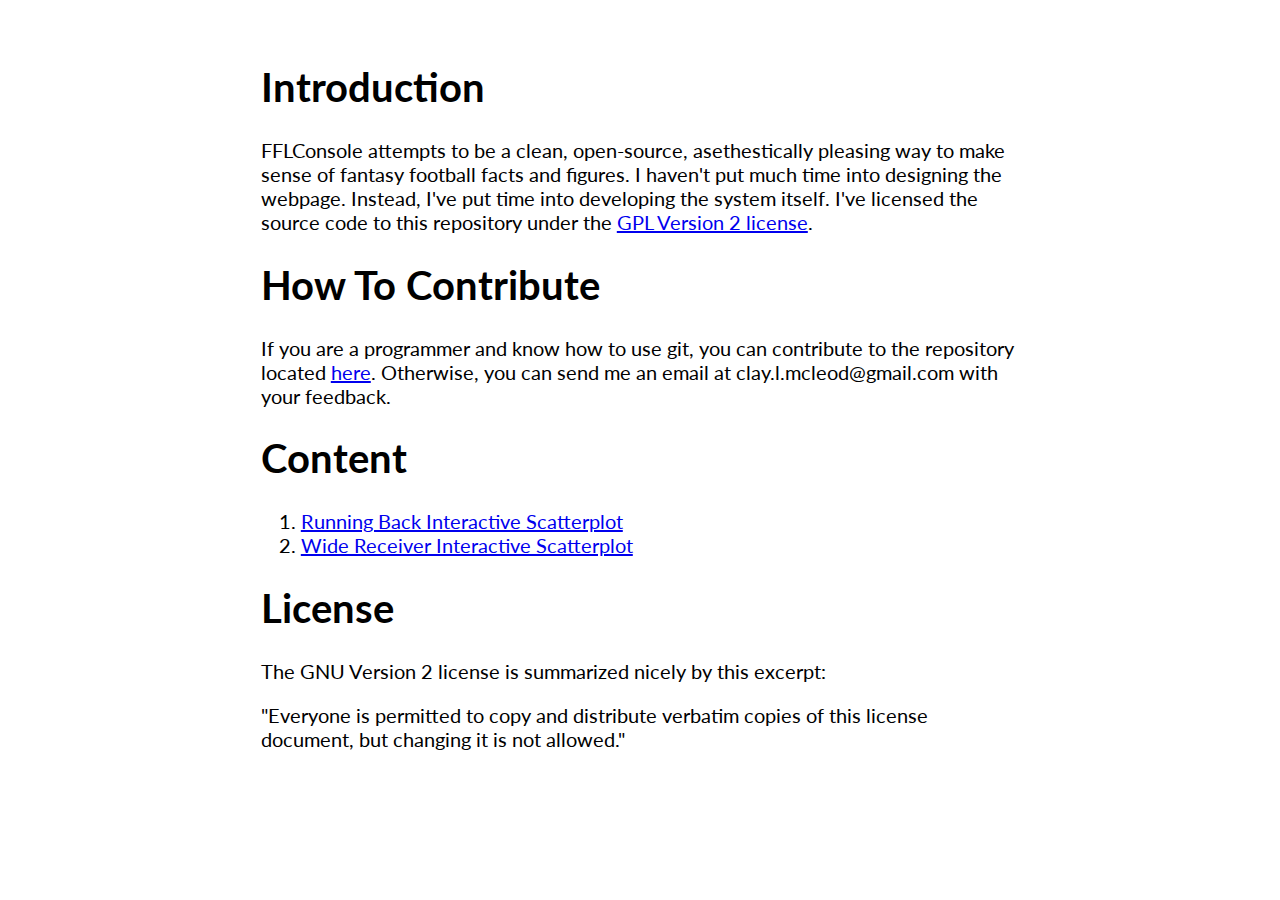
<file: index.html>
<!DOCTYPE html>
<html>
  <head>
    <link rel="stylesheet" type="text/css" href="fflconsole.css">
  </head>
  <body>
    <div id="content">
      <h1>Introduction</h1>
      FFLConsole attempts to be a clean, open-source, asethestically pleasing way to make sense of
      fantasy football facts and figures. I haven't put much time into designing the webpage.
      Instead, I've put time into developing the system itself. I've licensed the source code
      to this repository under the 
      <a href="http://www.gnu.org/licenses/gpl-2.0.html">GPL Version 2 license</a>.
      
      <h1>How To Contribute</h1>
      If you are a programmer and know how to use git, you can contribute to the repository
      located <a href="https://github.com/claymcleod/fflconsole/tree/gh-pages">here</a>. 
      Otherwise, you can send me an email at clay.l.mcleod@gmail.com with your feedback.
      
      <h1>Content</h1>

      <ol>
	<li>
	  <a href="http://claymcleod.github.io/fflconsole/visualizations/rb.html">
	    Running Back Interactive Scatterplot
	  </a>
	</li>
	<li>
          <a href="http://claymcleod.github.io/fflconsole/visualizations/wr.html">
            Wide Receiver Interactive Scatterplot
          </a>
        </li>
      </ol>
      <h1>License</h1>
      The GNU Version 2 license is summarized nicely by this excerpt:

      <p>
      "Everyone is permitted to copy and distribute verbatim copies
      of this license document, but changing it is not allowed."
      </p>
    </div>
  </body>
</html>
</file>
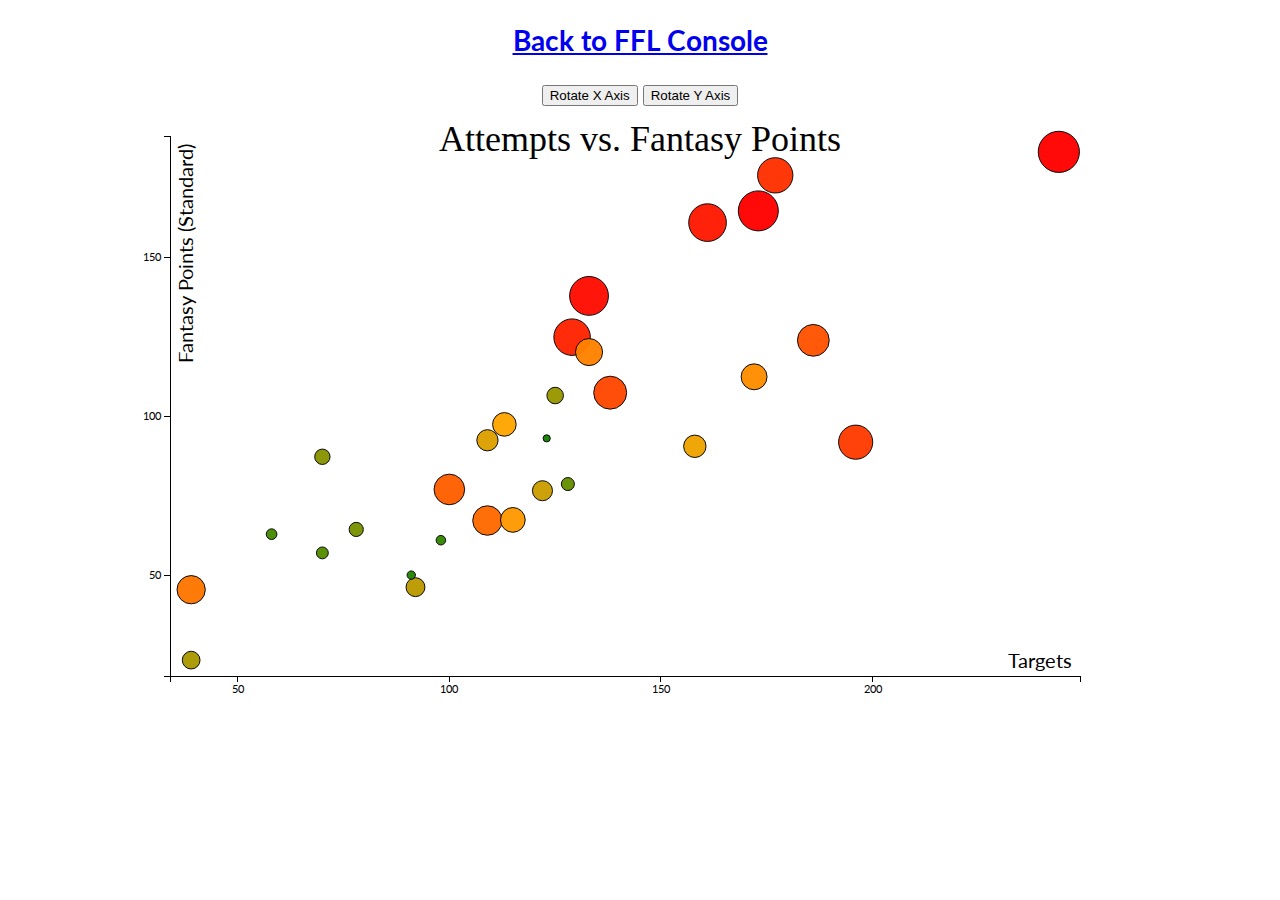
<file: visualizations/rb.html>
<!DOCTYPE html>
<html lang="en">
	<head>
		<meta charset="utf-8">
		<title>RB Visualizations</title>
		
		<script type="text/javascript" src="d3/d3.v3.js"></script>
		<link href='http://fonts.googleapis.com/css?family=Roboto' rel='stylesheet' type='text/css'>
		<link rel="stylesheet" type="text/css" href="main.css">
		<script>
			var _gaq = _gaq || [];
			var pluginUrl = '//www.google-analytics.com/plugins/ga/inpage_linkid.js';
			_gaq.push(['_require', 'inpage_linkid', pluginUrl]);
			_gaq.push(['_setAccount', 'UA-40368986-4']);
			_gaq.push(['_trackPageview']);

			(function() {
				var ga = document.createElement('script'); ga.type = 'text/javascript'; ga.async = true;
				ga.src = ('https:' == document.location.protocol ? 'http://' : 'http://') + 'stats.g.doubleclick.net/dc.js';
				var s = document.getElementsByTagName('script')[0]; s.parentNode.insertBefore(ga, s);
			})();
		</script>
	</head>
<!--	<body>
		<h1> Running Back Visualization</h1>
			<p> 
				Hello! This is a beta preview of my newest data visualization for RBs. 
				This particular graph shows a RB's fantasy points vs. the amount of targets
				he gets, although there are <a href="http://claymcleod.github.io/blog/articles/week8-rb/">a few more</a>.
				Please let me know what you think! (Click the buttons to make the graph change)
			</p>-->
		<center>
		  <h2><a href="http://claymcleod.github.io/fflconsole/">Back to FFL Console</a></h2>
			<select id="x_select" style="display: none;"></select>
			<select id="y_select" style="display: none;"></select>
			<button type="button" onclick="rotateX()">Rotate X Axis</button>
			<button type="button" onclick="rotateY()">Rotate Y Axis</button>
		</center>
		<script type="text/javascript">

		var headers = ["Name","Attempts","Yards","Tds","Fumbles","YPC","Fantasy Points"]	
		var data = [
		["DeMarco Murray",244,1233,7,0,5.05,183.40] ,
["Matt Forte",173,733,3,3,4.24,164.80] ,
["Jamaal Charles",133,692,8,2,5.20,138.00] ,
["Arian Foster",161,822,7,3,5.11,161.10] ,
["Eddie Lacy",129,548,5,2,4.25,125.00] ,
["Marshawn Lynch",177,813,9,3,4.59,176.00] ,
["LeSean McCoy",196,729,2,0,3.72,91.90] ,
["Mark Ingram",138,618,6,0,4.48,107.50] ,
["Andre Ellington",186,624,3,2,3.35,124.00] ,
["Denard Robinson",100,483,4,0,4.83,77.00] ,
["Rashad Jennings",109,455,2,0,4.17,67.20] ,
["C.J. Anderson",39,201,0,1,5.15,45.40] ,
["Justin Forsett",133,721,5,0,5.42,120.30] ,
["Alfred Morris",172,701,6,0,4.08,112.50] ,
["Trent Richardson",115,391,2,0,3.40,67.40] ,
["Jeremy Hill",113,556,5,0,4.92,97.50] ,
["Frank Gore",158,648,2,1,4.10,90.60] ,
["Giovani Bernard",109,446,5,0,4.09,92.50] ,
["Joique Bell",122,442,3,0,3.62,76.60] ,
["Tre Mason",92,383,1,0,4.16,46.20] ,
["Ryan Mathews",39,141,1,0,3.62,23.20] ,
["Lamar Miller",125,614,5,1,4.91,106.60] ,
["Shane Vereen",70,328,1,3,4.69,87.30] ,
["Isaiah Crowell",78,358,5,0,4.59,64.40] ,
["Steven Jackson",128,467,4,0,3.65,78.70] ,
["Jonas Gray",70,330,4,0,4.71,57.00] ,
["Fred Jackson",58,249,1,1,4.29,62.90] ,
["Jerick McKinnon",98,484,0,0,4.94,61.00] ,
["Bishop Sankey",91,357,1,0,3.92,50.00] ,
["Christopher Ivory",123,548,5,0,4.46,93.10] ,


		]
		var x_axis_columns = [1, 2, 3, 4, 5, 6] // Must always be ascending order of columns for label indexing!
		var y_axis_columns = [1, 2, 3, 4, 5, 6] // Must always be ascending order of columns for label indexing!
		var current_x_axis = 5
		var current_y_axis = 0
		
		var padding = 30;
		var width_of_svg = 1000;
		var height_of_svg = 600;
		
		// Setup
		
		var select = document.getElementById("x_select");
		
		for(var i = 0; i < headers.length; i++) {
    		var opt = headers[i];
    		var el = document.createElement("option");
    		el.textContent = opt;
    		el.value = opt;
    		select.appendChild(el);
		}	
		
		var select = document.getElementById("y_select");
		
		for(var i = 0; i < y_axis_columns.length; i++) {
    		var opt = headers[y_axis_columns[i]];
    		var el = document.createElement("option");
    		el.textContent = opt;
    		el.value = opt;
    		select.appendChild(el);
		}	

		// Calculations
		
		var array = create_scatterplot(data, "Attempts vs. Fantasy Points", 1, "Targets", 6, "Fantasy Points (Standard)")
		var circles = array[0]
		var svg = array[1]
		
		// FUNCTIONS
		
		function create_scatterplot(data, title, x_axis_column, x_label, y_axis_column, y_label) {
			
	
			
			//Create scale functions
			var xScale = d3.scale.linear()
								 .domain([d3.min(data, function(d) { return d[x_axis_column]; }) - 5, d3.max(data, function(d) { return d[x_axis_column]; }) + 5])
								 .range([padding, width_of_svg - padding * 2]);

			var yScale = d3.scale.linear()
								 .domain([d3.min(data, function(d) { return d[y_axis_column]; }) - 5, d3.max(data, function(d) { return d[y_axis_column]; }) + 5])
								 .range([height_of_svg - padding, padding]);

			var rScale = d3.scale.linear()
								 .domain([1, data.length])
								 .range([20, 3]);
								 
			var colorScale = d3.scale.linear()
								 .domain([1, data.length / 2, data.length])
								 .range(["red", "orange", "green"]);

			//Define X axis
			var xAxis = d3.svg.axis()
							  .scale(xScale)
							  .orient("bottom")
							  .ticks(5);

			//Define Y axis
			var yAxis = d3.svg.axis()
							  .scale(yScale)
							  .orient("left")
							  .ticks(5);
			
			
			var svg = d3.select("body")
				.append("svg")
				.style("display", "block")
				.style("width", width_of_svg + "px") 
				.style("height", height_of_svg + "px")
				.style("margin-left", "auto")
				.style("margin-right", "auto")
				.style("padding-bottom", "55px");
			
			svg.append("text")
				.attr("x", (width_of_svg / 2))			   
				.attr("y", 45)
				.attr("text-anchor", "middle")	
				.style("font-size", "36px") 
				.style("font-family", "Baskerville, \"Times New Roman\", serif")
				.text(title);
				
			var tooltip = d3.select("body")
				.append("div")
				.style("position", "absolute")
				.style("z-index", "10")
				.style("visibility", "hidden")
				.style("font-size", "16px")
				.style("font-family", "Baskerville, \"Times New Roman\", serif")
				.text("");
			
			var circles = svg.selectAll("circle")
			   .data(data)
			   .enter()
			   .append("circle")
			   .attr("cx", function(d) {
					return xScale(d[x_axis_column]);
			   })
			   .attr("cy", function(d) {
					return yScale(d[y_axis_column]);
			   })
			   .attr("r", function(d, i) {
					return rScale(i);
			   })
			   .attr("fill", function(d, i) {
					return colorScale(i);
			   })
			   .attr("stroke", "black")
			   .attr("stroke-width", 1)
			   .on("mouseover", function(d) {	   
					d3.select(this).transition()		
					.duration(200)		
					.style("opacity", 1);  
					return tooltip.style("visibility", "visible");	 
			})	 
			.on("mousemove", function(d, i){
				var name = data[i][0]
				return tooltip.text(name).style("top", (event.pageY-10)+"px").style("left",(event.pageX+10)+"px");
			})				 
			.on("mouseout", function(d) {  
				d3.select(this).transition()		
					.duration(200)		
					.style("opacity", .35); 
				return tooltip.style("visibility", "hidden");	
			});
			   
			svg.append("g")
				.attr("class", "axis")
				.attr("transform", "translate(0," + (height_of_svg - padding) + ")")
				.call(xAxis);
			
			svg.append("g")
				.attr("class", "axis")
				.attr("transform", "translate(" + padding + ",0)")
				.call(yAxis);
				
			svg.append("text")
				.attr("text-anchor", "end")
				.attr("x", width_of_svg - 68)
				.attr("y", height_of_svg - 38)
				.text(x_label);
	
			svg.append("text")
				.attr("text-anchor", "end")
				.attr("x", -38)
				.attr("y", 38)
				.attr("dy", ".75em")
				.attr("transform", "rotate(-90)")
				.text(y_label);
	
			circles.transition()
				 .duration(3000)
				 .style("opacity", 0.35);
				 
			return [circles, svg];
		}
		
		function renderNextVisualization() {
			var i = current_y_axis;
				
			//Create scale functions
			var xScale = d3.scale.linear()
								 .domain([d3.min(data, function(d) { return d[x_axis_columns[current_x_axis]]; }) - 5, d3.max(data, function(d) { return d[x_axis_columns[current_x_axis]]; }) + 5])
								 .range([padding, width_of_svg - padding * 2]);

			var yScale = d3.scale.linear()
								 .domain([d3.min(data, function(d) { return d[y_axis_columns[current_y_axis]]; }) - 5, d3.max(data, function(d) { return d[y_axis_columns[current_y_axis]]; }) + 5])
								 .range([height_of_svg - padding, padding]);

			var rScale = d3.scale.linear()
								 .domain([1, data.length])
								 .range([20, 3]);
								 
			var colorScale = d3.scale.linear()
								 .domain([1, data.length / 2, data.length])
								 .range(["red", "orange", "green"]);

			//Define X axis
			var xAxis = d3.svg.axis()
							  .scale(xScale)
							  .orient("bottom")
							  .ticks(5);

			//Define Y axis
			var yAxis = d3.svg.axis()
							  .scale(yScale)
							  .orient("left")
							  .ticks(5);
			
			svg.selectAll("g").remove()
			svg.selectAll("text").remove()
			svg.append("g")
				.attr("class", "axis")
				.attr("transform", "translate(0," + (height_of_svg - padding) + ")")
				.call(xAxis);
			
			svg.append("g")
				.attr("class", "axis")
				.attr("transform", "translate(" + padding + ",0)")
				.call(yAxis);
				
			svg.append("text")
				.attr("text-anchor", "end")
				.attr("x", width_of_svg - 68)
				.attr("y", height_of_svg - 38)
				.text(headers[x_axis_columns[0] + current_x_axis]);
	
			svg.append("text")
				.attr("text-anchor", "end")
				.attr("x", -38)
				.attr("y", 38)
				.attr("dy", ".75em")
				.attr("transform", "rotate(-90)")
				.text(headers[y_axis_columns[0] + current_y_axis]);
			
			svg.append("text")
				.attr("x", (width_of_svg / 2))			   
				.attr("y", 45)
				.attr("text-anchor", "middle")	
				.style("font-size", "36px") 
				.style("font-family", "Baskerville, \"Times New Roman\", serif")
				.text(headers[x_axis_columns[current_x_axis]] +" vs. "+headers[y_axis_columns[0] + current_y_axis]);
						
			circles.transition()
				.attr("cx", function(d, i) {
  					return xScale(data[i][x_axis_columns[current_x_axis]]);
  				})
  				.attr("cy", function(d, i) {
  					return yScale(data[i][y_axis_columns[current_y_axis]]);
  				})
  				.duration(1000) // this is 1s
  				.delay(100)     // this is 0.1s	
		
			return i;
		}
		
		function rotateX() {
			current_x_axis = current_x_axis + 1;
			
			if (current_x_axis == current_y_axis) {
				current_x_axis = current_x_axis + 1
			}
			
			if(current_x_axis > (x_axis_columns.length - 1)) {
				current_x_axis = 0;
			}
			
			if (current_x_axis == current_y_axis) {
				current_x_axis = current_x_axis + 1
			}
			renderNextVisualization()
		}
		
		function rotateY() {
			current_y_axis = current_y_axis + 1;
			
			if (current_x_axis == current_y_axis) {
				current_y_axis = current_y_axis + 1
			}
			
			if(current_y_axis > (y_axis_columns.length - 1)) {
				current_y_axis = 0;
			}
			
			if (current_x_axis == current_y_axis) {
				current_y_axis = current_y_axis + 1
			}
			
			renderNextVisualization()
		}

		</script>
	</body>
</html>
</file>
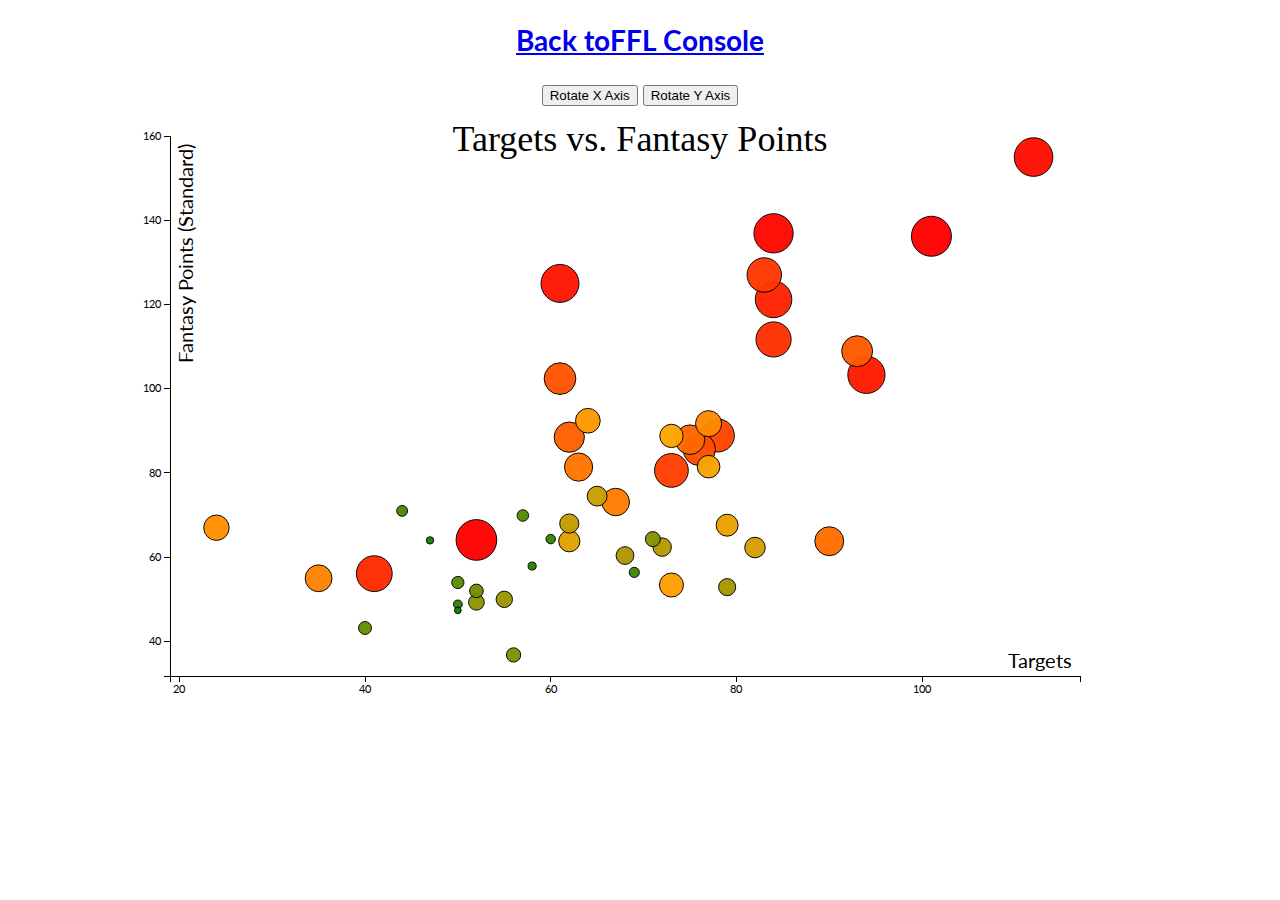
<file: visualizations/wr.html>
<!DOCTYPE html>
<html lang="en">
	<head>
		<meta charset="utf-8">
		<title>WR Visualizations</title>
		
		<script type="text/javascript" src="d3/d3.v3.js"></script>
		<link href='http://fonts.googleapis.com/css?family=Roboto' rel='stylesheet' type='text/css'>
		<link rel="stylesheet" type="text/css" href="main.css">
		<script>
			var _gaq = _gaq || [];
			var pluginUrl = '//www.google-analytics.com/plugins/ga/inpage_linkid.js';
			_gaq.push(['_require', 'inpage_linkid', pluginUrl]);
			_gaq.push(['_setAccount', 'UA-40368986-4']);
			_gaq.push(['_trackPageview']);

			(function() {
				var ga = document.createElement('script'); ga.type = 'text/javascript'; ga.async = true;
				ga.src = ('https:' == document.location.protocol ? 'http://' : 'http://') + 'stats.g.doubleclick.net/dc.js';
				var s = document.getElementsByTagName('script')[0]; s.parentNode.insertBefore(ga, s);
			})();
		</script>
	</head>
	<body>
<!--		<h1> Wide Receiver Visualization</h1>
			<p> 
				Hello! This is a beta preview of my newest data visualization for WRs. 
				This particular graph shows a WR's fantasy points vs. the amount of targets
				he gets, although there are <a href="http://claymcleod.github.io/blog/articles/week8-wr/">a few more</a>.
				Please let me know what you think! (Click the buttons to make the graph change)
			</p>-->
		<center>
		  <h2><a href="http://claymcleod.github.io/fflconsole/">Back toFFL Console</a></h2>
			<select id="x_select" style="display: none;"></select>
			<select id="y_select" style="display: none;"></select>
			<button type="button" onclick="rotateX()">Rotate X Axis</button>
			<button type="button" onclick="rotateY()">Rotate Y Axis</button>
		</center>
		<script type="text/javascript">
		/*	   
			var data = d3.csv("wr_visualization.csv", function(player)
			{
				console.log("Player:", player)
				data = player.map(function(d)
				{
					console.log(d)
					return {
						"Name":d.Name, "Targets":+d.Targets, "YPC":+d.YPC
					}
				})
				
				return data
			})
		*/
		var headers = ["Name", "Targets", "Receptions", "Yards", "TDs", "YPC", "Fantasy Points"]
		
		var data = [
		           ["Calvin Johnson",52,29,461,3,15.90,64.10] ,
["Demaryius Thomas",101,65,1002,6,15.42,136.20] ,
["Jordy Nelson",84,56,889,8,15.88,136.90] ,
["Antonio Brown",112,79,1070,8,13.54,155.00] ,
["Randall Cobb",61,44,650,10,14.77,125.00] ,
["Julio Jones",94,61,853,3,13.98,103.30] ,
["Emmanuel Sanders",84,62,852,6,13.74,121.20] ,
["A.J. Green",41,23,381,3,16.57,56.10] ,
["Ty Hilton",84,56,937,3,16.73,111.70] ,
["Jeremy Maclin",83,45,790,8,17.56,127.00] ,
["Alshon Jeffery",73,44,626,3,14.23,80.60] ,
["Kelvin Benjamin",78,40,589,5,14.72,88.90] ,
["Brandon Marshall",76,42,496,6,11.81,85.60] ,
["DeSean Jackson",61,36,784,4,21.78,102.40] ,
["Golden Tate",93,66,909,3,13.77,108.90] ,
["Mike Evans",62,39,585,5,15.00,88.50] ,
["Mike Wallace",75,40,519,6,12.97,87.90] ,
["Vincent Jackson",90,40,518,2,12.95,63.80] ,
["Brandon LaFell",63,36,514,5,14.28,81.40] ,
["Roddy White",67,39,491,4,12.59,73.10] ,
["Odell Beckham Jr.",35,25,370,3,14.80,55.00] ,
["Sammy Watkins",77,42,617,5,14.69,91.70] ,
["Martavis Bryant",24,14,310,6,22.14,67.00] ,
["DeAndre Hopkins",64,42,684,4,16.29,92.40] ,
["Keenan Allen",73,47,474,1,10.09,53.40] ,
["Mohamed Sanu",73,41,648,4,15.80,88.80] ,
["Anquan Boldin",77,51,635,3,12.45,81.50] ,
["Julian Edelman",79,54,556,2,10.30,67.60] ,
["Pierre Garcon",62,42,458,3,10.90,63.80] ,
["Andre Johnson",82,48,563,1,11.73,62.30] ,
["Larry Fitzgerald",65,44,625,2,14.20,74.50] ,
["Brandin Cooks",62,48,500,3,10.42,68.00] ,
["Reggie Wayne",72,42,504,2,12.00,62.40] ,
["Michael Crabtree",68,40,424,3,10.60,60.40] ,
["Rueben Randle",79,43,409,2,9.51,52.90] ,
["Doug Baldwin",55,38,440,1,11.58,50.00] ,
["Jordan Matthews",52,32,313,3,9.78,49.30] ,
["James Jones",71,47,463,3,9.85,64.30] ,
["Cordarrelle Patterson",56,26,308,1,11.85,36.80] ,
["Michael Floyd",52,24,400,2,16.67,52.00] ,
["Kenny Britt",40,21,312,2,14.86,43.20] ,
["Marques Colston",50,30,480,1,16.00,54.00] ,
["John Brown",57,29,399,5,13.76,69.90] ,
["Malcom Floyd",44,28,530,3,18.93,71.00] ,
["Andrew Hawkins",69,39,504,1,12.92,56.40] ,
["Kendall Wright",60,39,403,4,10.33,64.30] ,
["Justin Hunter",50,21,368,2,17.52,48.80] ,
["Greg Jennings",58,35,459,2,13.11,57.90] ,
["Andre Holmes",47,25,400,4,16.00,64.00] ,
["Jarvis Landry",50,37,354,2,9.57,47.40] ,



			  ];
			
		var x_axis_columns = [1, 2, 3, 4, 5, 6] // Must always be ascending order of columns for label indexing!
		var y_axis_columns = [1, 2, 3, 4, 5, 6] // Must always be ascending order of columns for label indexing!
		var current_x_axis = 5
		var current_y_axis = 0
		
		var padding = 30;
		var width_of_svg = 1000;
		var height_of_svg = 600;
		
		// Setup
		
		var select = document.getElementById("x_select");
		
		for(var i = 0; i < headers.length; i++) {
    		var opt = headers[i];
    		var el = document.createElement("option");
    		el.textContent = opt;
    		el.value = opt;
    		select.appendChild(el);
		}	
		
		var select = document.getElementById("y_select");
		
		for(var i = 0; i < y_axis_columns.length; i++) {
    		var opt = headers[y_axis_columns[i]];
    		var el = document.createElement("option");
    		el.textContent = opt;
    		el.value = opt;
    		select.appendChild(el);
		}	

		// Calculations
		var array = create_scatterplot(data, "Targets vs. Fantasy Points", 1, "Targets", 6, "Fantasy Points (Standard)")
		var circles = array[0]
		var svg = array[1]
		//create_scatterplot(data, "Targets vs. Yards", 1, "Targets", 3, "Yards")
		//create_scatterplot(data, "YPC vs. Fantasy Points", 5, "Yards Per Catch", 6, "Fantasy Points (Standard)")
		
		// FUNCTIONS
		
		function create_scatterplot(data, title, x_axis_column, x_label, y_axis_column, y_label) {
			
	
			
			//Create scale functions
			var xScale = d3.scale.linear()
								 .domain([d3.min(data, function(d) { return d[x_axis_column]; }) - 5, d3.max(data, function(d) { return d[x_axis_column]; }) + 5])
								 .range([padding, width_of_svg - padding * 2]);

			var yScale = d3.scale.linear()
								 .domain([d3.min(data, function(d) { return d[y_axis_column]; }) - 5, d3.max(data, function(d) { return d[y_axis_column]; }) + 5])
								 .range([height_of_svg - padding, padding]);

			var rScale = d3.scale.linear()
								 .domain([1, data.length])
								 .range([20, 3]);
								 
			var colorScale = d3.scale.linear()
								 .domain([1, data.length / 2, data.length])
								 .range(["red", "orange", "green"]);

			//Define X axis
			var xAxis = d3.svg.axis()
							  .scale(xScale)
							  .orient("bottom")
							  .ticks(5);

			//Define Y axis
			var yAxis = d3.svg.axis()
							  .scale(yScale)
							  .orient("left")
							  .ticks(5);
			
			
			var svg = d3.select("body")
				.append("svg")
				.style("display", "block")
				.style("width", width_of_svg + "px") 
				.style("height", height_of_svg + "px")
				.style("margin-left", "auto")
				.style("margin-right", "auto")
				.style("padding-bottom", "55px");
			
			svg.append("text")
				.attr("x", (width_of_svg / 2))			   
				.attr("y", 45)
				.attr("text-anchor", "middle")	
				.style("font-size", "36px") 
				.style("font-family", "Baskerville, \"Times New Roman\", serif")
				.text(title);
				
			var tooltip = d3.select("body")
				.append("div")
				.style("position", "absolute")
				.style("z-index", "10")
				.style("visibility", "hidden")
				.style("font-size", "16px")
				.style("font-family", "Baskerville, \"Times New Roman\", serif")
				.text("");
			
			var circles = svg.selectAll("circle")
			   .data(data)
			   .enter()
			   .append("circle")
			   .attr("cx", function(d) {
					return xScale(d[x_axis_column]);
			   })
			   .attr("cy", function(d) {
					return yScale(d[y_axis_column]);
			   })
			   .attr("r", function(d, i) {
					return rScale(i);
			   })
			   .attr("fill", function(d, i) {
					return colorScale(i);
			   })
			   .attr("stroke", "black")
			   .attr("stroke-width", 1)
			   .on("mouseover", function(d) {	   
					d3.select(this).transition()		
					.duration(200)		
					.style("opacity", 1);  
					return tooltip.style("visibility", "visible");	 
			})	 
			.on("mousemove", function(d, i){
				var name = data[i][0]
				return tooltip.text(name).style("top", (event.pageY-10)+"px").style("left",(event.pageX+10)+"px");
			})				 
			.on("mouseout", function(d) {  
				d3.select(this).transition()		
					.duration(200)		
					.style("opacity", .35); 
				return tooltip.style("visibility", "hidden");	
			});
			   
			svg.append("g")
				.attr("class", "axis")
				.attr("transform", "translate(0," + (height_of_svg - padding) + ")")
				.call(xAxis);
			
			svg.append("g")
				.attr("class", "axis")
				.attr("transform", "translate(" + padding + ",0)")
				.call(yAxis);
				
			svg.append("text")
				.attr("text-anchor", "end")
				.attr("x", width_of_svg - 68)
				.attr("y", height_of_svg - 38)
				.text(x_label);
	
			svg.append("text")
				.attr("text-anchor", "end")
				.attr("x", -38)
				.attr("y", 38)
				.attr("dy", ".75em")
				.attr("transform", "rotate(-90)")
				.text(y_label);
	
			circles.transition()
				 .duration(3000)
				 .style("opacity", 0.35);
				 
			return [circles, svg];
		}
		
		function renderNextVisualization() {
			var i = current_y_axis;
				
			//Create scale functions
			var xScale = d3.scale.linear()
								 .domain([d3.min(data, function(d) { return d[x_axis_columns[current_x_axis]]; }) - 5, d3.max(data, function(d) { return d[x_axis_columns[current_x_axis]]; }) + 5])
								 .range([padding, width_of_svg - padding * 2]);

			var yScale = d3.scale.linear()
								 .domain([d3.min(data, function(d) { return d[y_axis_columns[current_y_axis]]; }) - 5, d3.max(data, function(d) { return d[y_axis_columns[current_y_axis]]; }) + 5])
								 .range([height_of_svg - padding, padding]);

			var rScale = d3.scale.linear()
								 .domain([1, data.length])
								 .range([20, 3]);
								 
			var colorScale = d3.scale.linear()
								 .domain([1, data.length / 2, data.length])
								 .range(["red", "orange", "green"]);

			//Define X axis
			var xAxis = d3.svg.axis()
							  .scale(xScale)
							  .orient("bottom")
							  .ticks(5);

			//Define Y axis
			var yAxis = d3.svg.axis()
							  .scale(yScale)
							  .orient("left")
							  .ticks(5);
			
			svg.selectAll("g").remove()
			svg.selectAll("text").remove()
			svg.append("g")
				.attr("class", "axis")
				.attr("transform", "translate(0," + (height_of_svg - padding) + ")")
				.call(xAxis);
			
			svg.append("g")
				.attr("class", "axis")
				.attr("transform", "translate(" + padding + ",0)")
				.call(yAxis);
				
			svg.append("text")
				.attr("text-anchor", "end")
				.attr("x", width_of_svg - 68)
				.attr("y", height_of_svg - 38)
				.text(headers[x_axis_columns[0] + current_x_axis]);
	
			svg.append("text")
				.attr("text-anchor", "end")
				.attr("x", -38)
				.attr("y", 38)
				.attr("dy", ".75em")
				.attr("transform", "rotate(-90)")
				.text(headers[y_axis_columns[0] + current_y_axis]);
			
			svg.append("text")
				.attr("x", (width_of_svg / 2))			   
				.attr("y", 45)
				.attr("text-anchor", "middle")	
				.style("font-size", "36px") 
				.style("font-family", "Baskerville, \"Times New Roman\", serif")
				.text(headers[x_axis_columns[current_x_axis]] +" vs. "+headers[y_axis_columns[0] + current_y_axis]);
						
			circles.transition()
				.attr("cx", function(d, i) {
  					return xScale(data[i][x_axis_columns[current_x_axis]]);
  				})
  				.attr("cy", function(d, i) {
  					return yScale(data[i][y_axis_columns[current_y_axis]]);
  				})
  				.duration(1000) // this is 1s
  				.delay(100)     // this is 0.1s	
		
			return i;
		}
		
		function rotateX() {
			current_x_axis = current_x_axis + 1;
			
			if (current_x_axis == current_y_axis) {
				current_x_axis = current_x_axis + 1
			}
			
			if(current_x_axis > (x_axis_columns.length - 1)) {
				current_x_axis = 0;
			}
			
			if (current_x_axis == current_y_axis) {
				current_x_axis = current_x_axis + 1
			}
			renderNextVisualization()
		}
		
		function rotateY() {
			current_y_axis = current_y_axis + 1;
			
			if (current_x_axis == current_y_axis) {
				current_y_axis = current_y_axis + 1
			}
			
			if(current_y_axis > (y_axis_columns.length - 1)) {
				current_y_axis = 0;
			}
			
			if (current_x_axis == current_y_axis) {
				current_y_axis = current_y_axis + 1
			}
			
			renderNextVisualization()
		}

		</script>
	</body>
</html>
</file>
<file: fflconsole.css>
@import url(http://fonts.googleapis.com/css?family=Lato:300);

body {
    font-family: 'Lato', sans-serif;
    font-size: 15pt;
}

#content {
    margin-top:5%;
    margin-left:20%;
    margin-right:20%;
}
</file>
<file: visualizations/main.css>
@import '../fflconsole.css';

body {
/*    margin-left:15%;
    margin-right:15%;*/
}

svgMain {
	margin-left:auto; 
	margin-right: auto;
}

.axis path, .axis line {
	fill: none;
	stroke: black;
	shape-rendering: crispEdges;
}
			
.axis text {
	font-size: 11px;
}
			
p {
	font-size:22px;
}

h1 {
	font-size:36px;
}

h2 {
	font-size:28px;
}
</file>
